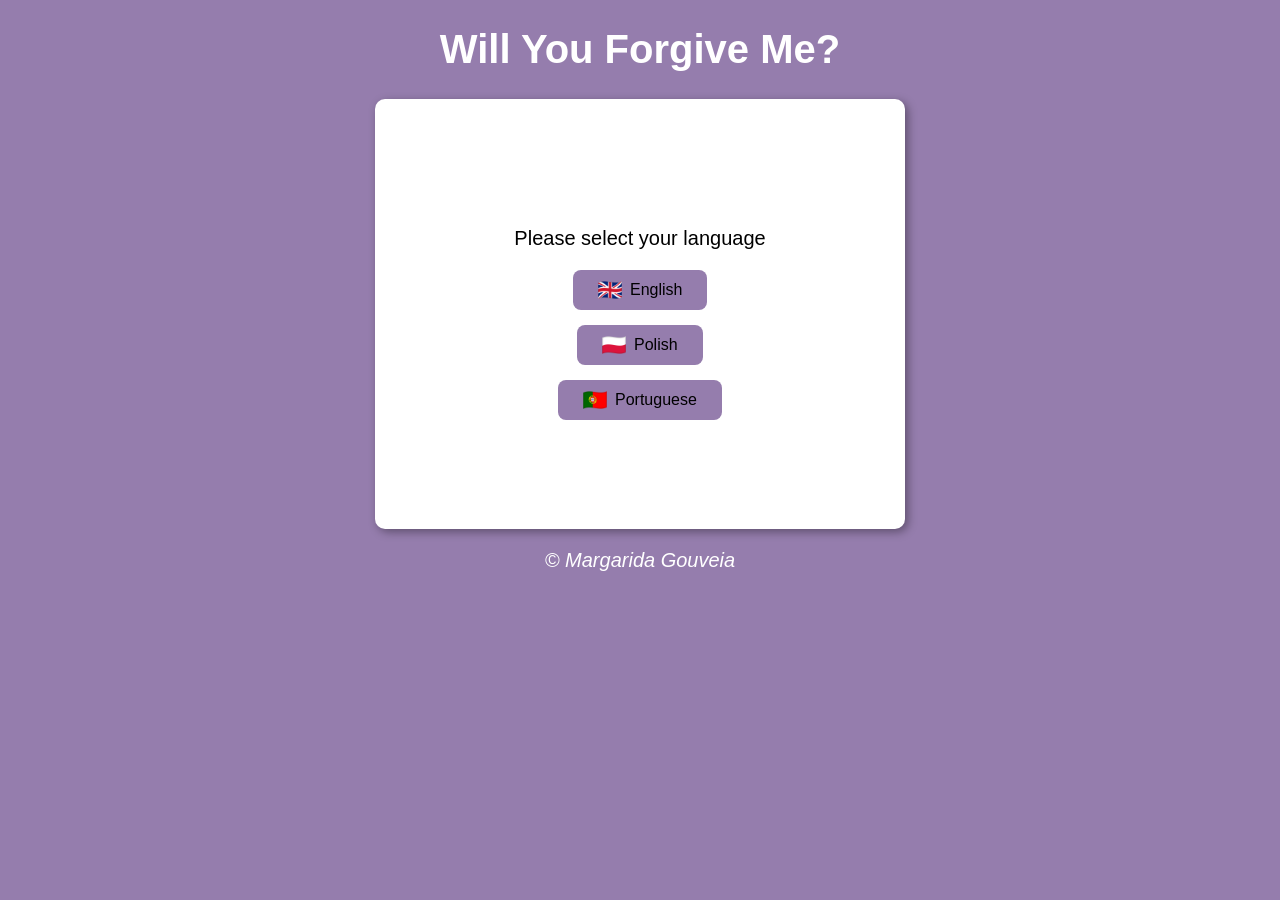
<file: index.html>
<!DOCTYPE html>
<html lang="pt-pt">
<head>
    <meta charset="UTF-8">
    <meta name="viewport" content="width=device-width, initial-scale=1.0">
    <title>Will You Forgive Me?</title>
    <link rel="stylesheet" href="./pages/estilo.css">
</head>
<body>
    <header>
        <h1>Will You Forgive Me?</h1>
    </header>
    
    <section id="choose-lang">
        <div>
            <p>Please select your language</p>
            <div class="vertical-buttons">
                <button class="buttons"  onclick="window.location.href='./pages/en/pagina.html'"><img src="./images/flags/en.png" alt="English" class="icon">English</button>
                <button class="buttons"  onclick="window.location.href='./pages/pl/pagina.html'"><img src="./images/flags/pl.png" alt="Polish" class="icon">Polish</button>
                <button class="buttons"  onclick="window.location.href='./pages/pt/pagina.html'"><img src="./images/flags/pt.png" alt="Portuguese" class="icon">Portuguese</button>
            </div>
        </div>
    </section>

    <footer>
        <p>&copy; Margarida Gouveia</p>
    </footer>
    <script src="./pages/script.js"></script>
</body>
</html>
</file>
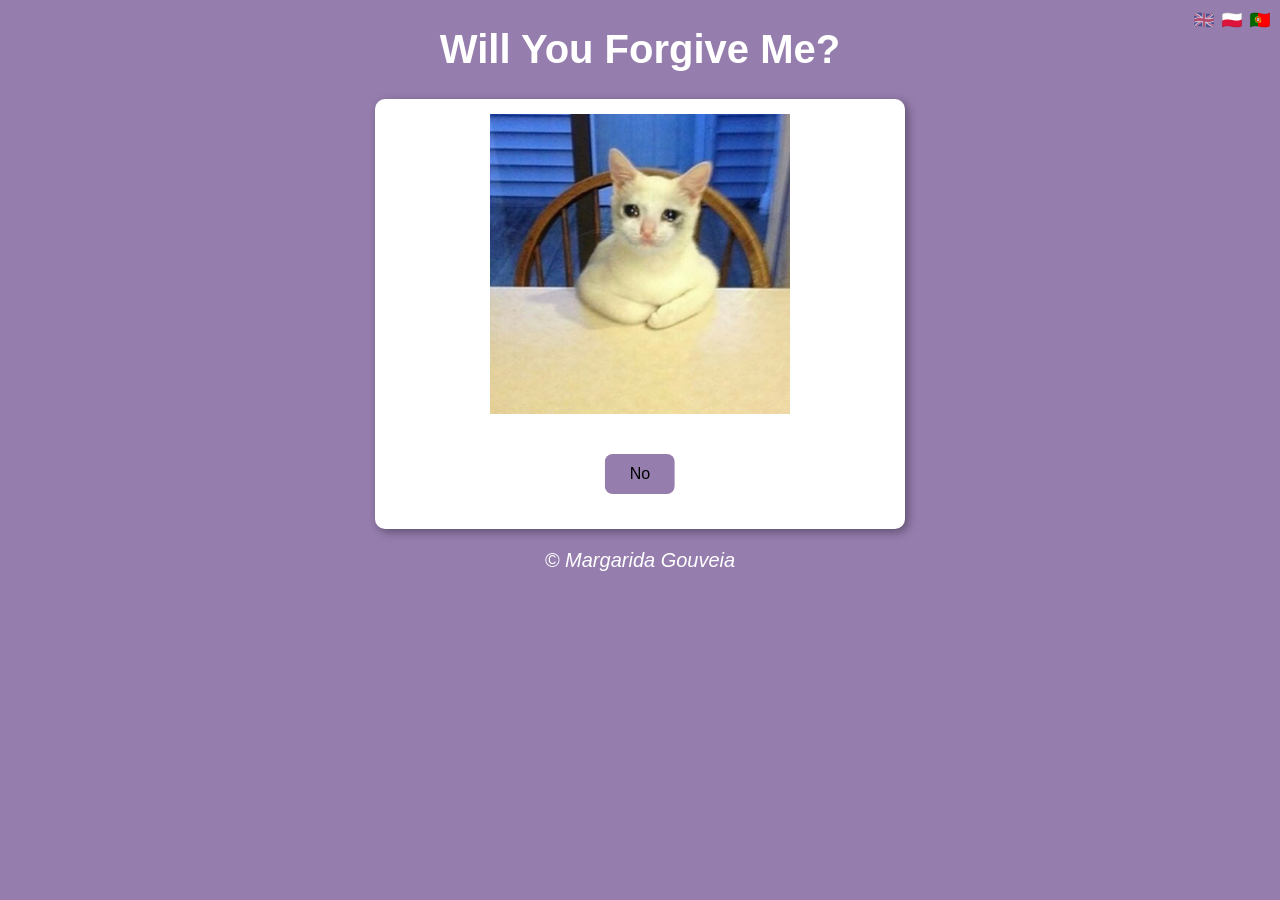
<file: pages/en/pagina.html>
<!DOCTYPE html>
<html lang="pt-pt">
<head>
    <meta charset="UTF-8">
    <meta name="viewport" content="width=device-width, initial-scale=1.0">
    <title>Will You Forgive Me?</title>
    <link rel="stylesheet" href="../estilo.css">
</head>
<body>
    <div id="languages">
        <img src="../../images/flags/en.png" alt="English" class="active"></a>
        <a href="../pl/pagina.html"><img src="../../images/flags/pl.png" alt="Polish"></a>
        <a href="../pt/pagina.html"><img src="../../images/flags/pt.png" alt="Portuguese"></a>
    </div>

    <header>
        <h1>Will You Forgive Me?</h1>
    </header>
    
    <section>
        <div style="display: flex; justify-content: center; height: 300px;">
            <img src="../../images/cats/gato1.png">
        </div>
        <div id="singNoButton">
            <a href="./pagina2.html">
                <button class="buttons">No</button>
            </a>
        </div>
    </section>

    <footer>
        <p>&copy; Margarida Gouveia</p>
    </footer>
    <script src="../script.js"></script>
</body>
</html>
</file>
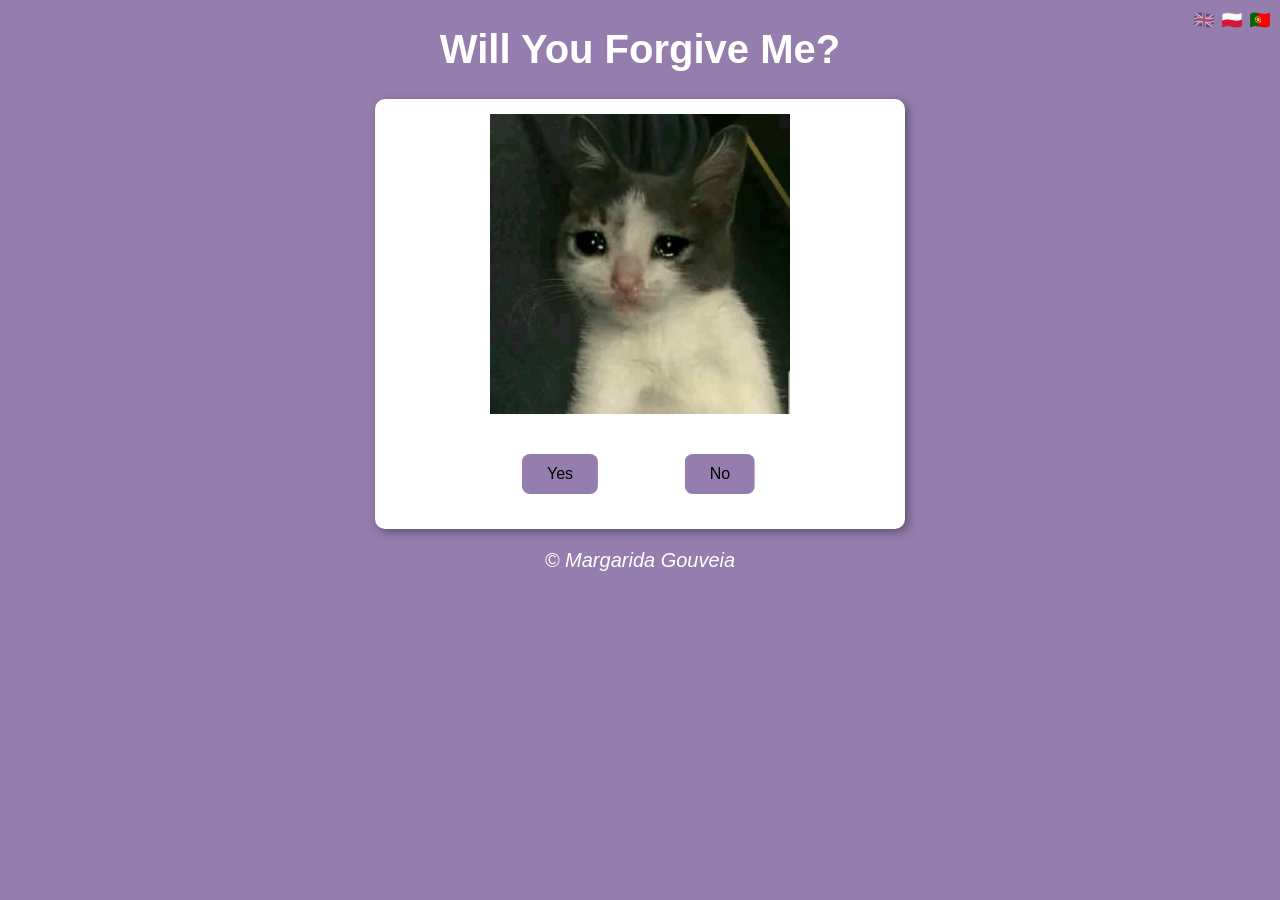
<file: pages/en/pagina2.html>
<!DOCTYPE html>
<html lang="pt-pt">
<head>
    <meta charset="UTF-8">
    <meta name="viewport" content="width=device-width, initial-scale=1.0">
    <title>Will You Forgive Me?</title>
    <link rel="stylesheet" href="../estilo.css">
</head>
<body>
    <div id="languages">
        <img src="../../images/flags/en.png" alt="English" class="active"></a>
        <a href="../pl/pagina.html"><img src="../../images/flags/pl.png" alt="Polish"></a>
        <a href="../pt/pagina.html"><img src="../../images/flags/pt.png" alt="Portuguese"></a>
    </div>

    <header>
        <h1>Will You Forgive Me?</h1>
    </header>
    
    <section>
        <div style="display: flex; justify-content: center; height: 300px;">
            <img src="../../images/cats/gato2.png">
        </div>
        <div class="button-container">
            <button class="buttons" onclick="window.location.href='./pagina4.html'">Yes</button>
            <button class="buttons" onclick="window.location.href='./pagina3.html'">No</button>
        </div>
    </section>
    <footer>
        <p>&copy; Margarida Gouveia</p>
    </footer>
    <script src="../script.js"></script>
</body>
</html>
</file>
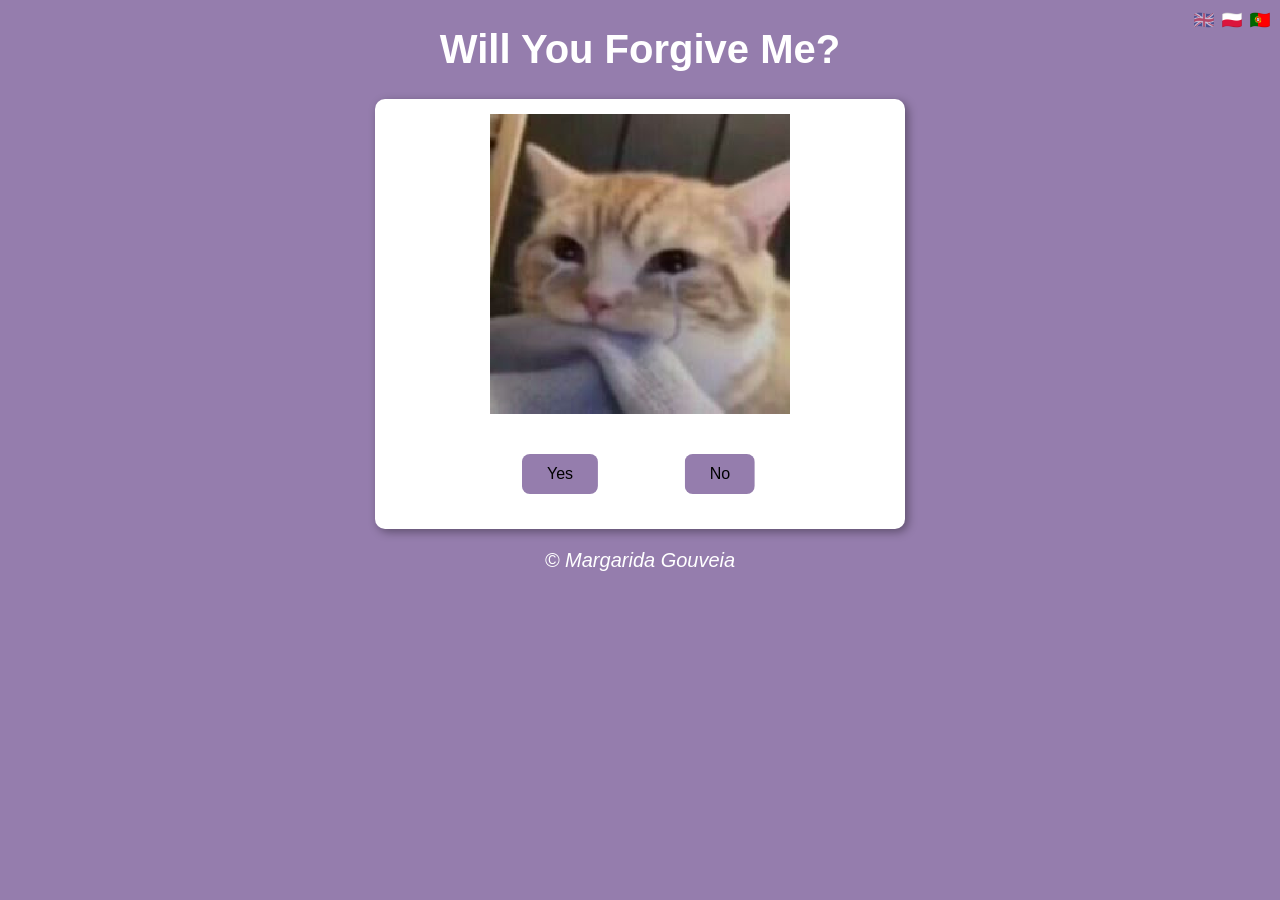
<file: pages/en/pagina3.html>
<!DOCTYPE html>
<html lang="pt-pt">
<head>
    <meta charset="UTF-8">
    <meta name="viewport" content="width=device-width, initial-scale=1.0">
    <title>Will You Forgive Me?</title>
    <link rel="stylesheet" href="../estilo.css">
</head>
<body>
    <div id="languages">
        <img src="../../images/flags/en.png" alt="English" class="active"></a>
        <a href="../pl/pagina3.html"><img src="../../images/flags/pl.png" alt="Polish"></a>
        <a href="../pt/pagina3.html"><img src="../../images/flags/pt.png" alt="Portuguese"></a>
    </div>

    <header>
        <h1>Will You Forgive Me?</h1>
    </header>

    <section>
        <div style="display: flex; justify-content: center; height: 300px;">
            <img src="../../images/cats/gato3.png">
        </div>
        <div class="button-container">
            <button class="buttons" onclick="window.location.href='./pagina4.html'">Yes</button>
            <button class="buttons" id="noButtonMove">No</button>
        </div>
    </section>

    <footer>
        <p>&copy; Margarida Gouveia</p>
    </footer>
    <script src="../script.js"></script>
</body>
</html>
</file>
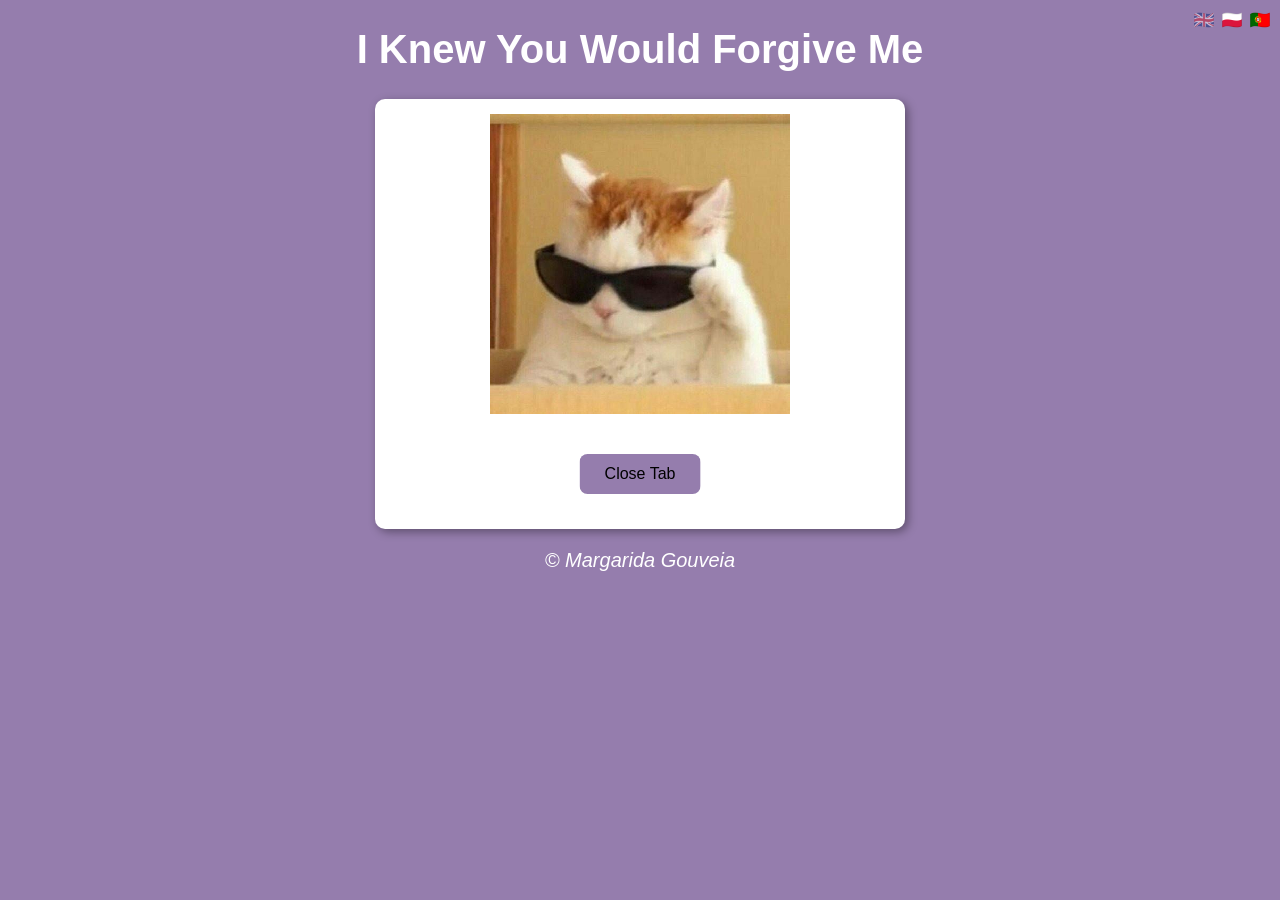
<file: pages/en/pagina4.html>
<!DOCTYPE html>
<html lang="pt-pt">
<head>
    <meta charset="UTF-8">
    <meta name="viewport" content="width=device-width, initial-scale=1.0">
    <title>Will You Forgive Me?</title>
    <link rel="stylesheet" href="../estilo.css">
</head>
<body>
    <div id="languages">
        <img src="../../images/flags/en.png" alt="English" class="active"></a>
        <a href="../pl/pagina4.html"><img src="../../images/flags/pl.png" alt="Polish"></a>
        <a href="../pt/pagina4.html"><img src="../../images/flags/pt.png" alt="Portuguese"></a>
    </div>

    <header>
        <h1>I Knew You Would Forgive Me</h1>
    </header>

    <section>
        <div style="display: flex; justify-content: center; height: 300px;">
            <img src="../../images/cats/gato4.png">
        </div>
        <div>
            <div id="singNoButton">
                <a href="javascript:close_window();">
                    <button class="buttons" onclick="closeWindow()">Close Tab</button>
                </a>
            </div>
        </div>
    </section>

    <footer>
        <p>&copy; Margarida Gouveia</p>
    </footer>
    <script src="../script.js"></script>
</body>
</html>
</file>
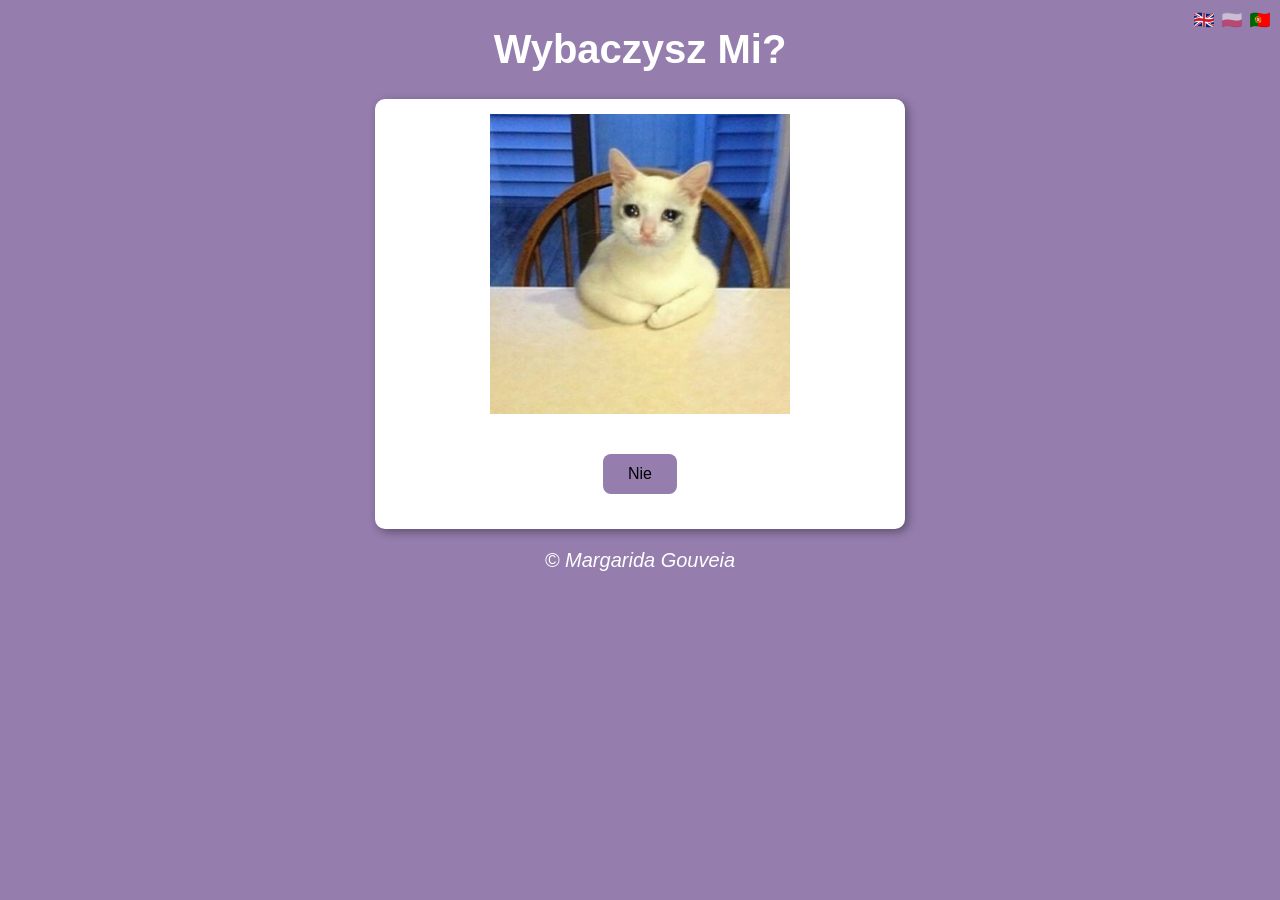
<file: pages/pl/pagina.html>
<!DOCTYPE html>
<html lang="pt-pt">
<head>
    <meta charset="UTF-8">
    <meta name="viewport" content="width=device-width, initial-scale=1.0">
    <title>Wybaczysz Mi?</title>
    <link rel="stylesheet" href="../estilo.css">
</head>
<body>
    <div id="languages">
        <a href="../en/pagina.html"><img src="../../images/flags/en.png" alt="English"></a></a>
        <img src="../../images/flags/pl.png" alt="Polish" class="active">
        <a href="../pt/pagina.html"><img src="../../images/flags/pt.png" alt="Portuguese"></a>
    </div>

    <header>
        <h1>Wybaczysz Mi?</h1>
    </header>

    <section>
        <div style="display: flex; justify-content: center; height: 300px;">
            <img src="../../images/cats/gato1.png">
        </div>
        <div id="singNoButton">
            <a href="./pagina2.html">
                <button class="buttons">Nie</button>
            </a>
        </div>
    </section>

    <footer>
        <p>&copy; Margarida Gouveia</p>
    </footer>
    <script src="../script.js"></script>
</body>
</html>
</file>
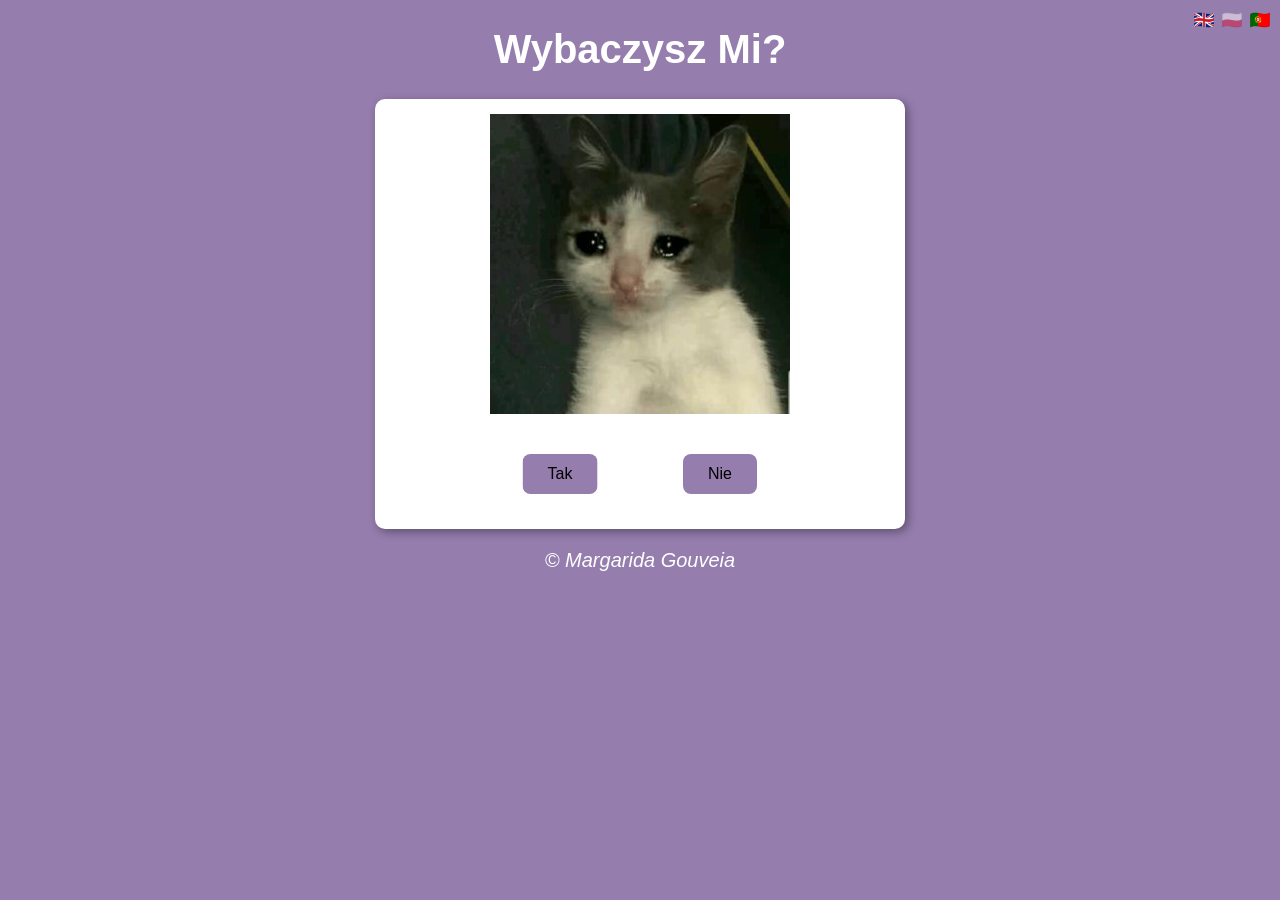
<file: pages/pl/pagina2.html>
<!DOCTYPE html>
<html lang="pt-pt">
<head>
    <meta charset="UTF-8">
    <meta name="viewport" content="width=device-width, initial-scale=1.0">
    <title>Wybaczysz Mi?</title>
    <link rel="stylesheet" href="../estilo.css">
</head>
<body>
    <div id="languages">
        <a href="../en/pagina2.html"><img src="../../images/flags/en.png" alt="English"></a></a>
        <img src="../../images/flags/pl.png" alt="Polish" class="active">
        <a href="../pt/pagina2.html"><img src="../../images/flags/pt.png" alt="Portuguese"></a>
    </div>

    <header>
        <h1>Wybaczysz Mi?</h1>
    </header>

    <section>
        <div style="display: flex; justify-content: center; height: 300px;">
            <img src="../../images/cats/gato2.png">
        </div>
        <div class="button-container">
            <button class="buttons" onclick="window.location.href='./pagina4.html'">Tak</button>
            <button class="buttons" onclick="window.location.href='./pagina3.html'">Nie</button>
        </div>
    </section>

    <footer>
        <p>&copy; Margarida Gouveia</p>
    </footer>
    <script src="../script.js"></script>
</body>
</html>
</file>
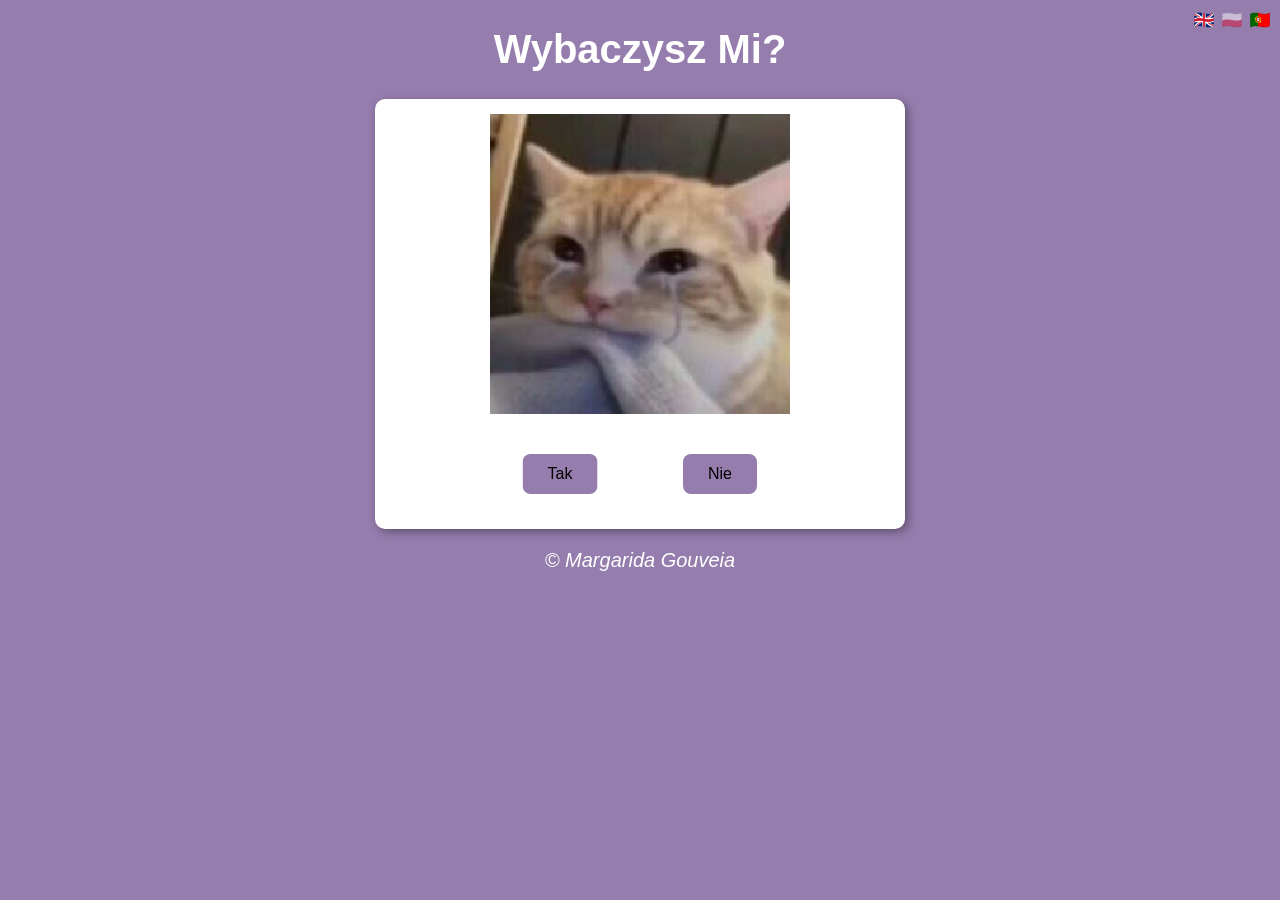
<file: pages/pl/pagina3.html>
<!DOCTYPE html>
<html lang="pt-pt">
<head>
    <meta charset="UTF-8">
    <meta name="viewport" content="width=device-width, initial-scale=1.0">
    <title>Wybaczysz Mi?</title>
    <link rel="stylesheet" href="../estilo.css">
</head>
<body>
    <div id="languages">
        <a href="../en/pagina3.html"><img src="../../images/flags/en.png" alt="English"></a></a>
        <img src="../../images/flags/pl.png" alt="Polish" class="active">
        <a href="../pt/pagina3.html"><img src="../../images/flags/pt.png" alt="Portuguese"></a>
    </div>

    <header>
        <h1>Wybaczysz Mi?</h1>
    </header>

    <section>
        <div style="display: flex; justify-content: center; height: 300px;">
            <img src="../../images/cats/gato3.png">
        </div>
        <div class="button-container">
            <button class="buttons" onclick="window.location.href='./pagina4.html'">Tak</button>
            <button class="buttons" id="noButtonMove">Nie</button>
        </div>
    </section>

    <footer>
        <p>&copy; Margarida Gouveia</p>
    </footer>
    <script src="../script.js"></script>
</body>
</html>
</file>
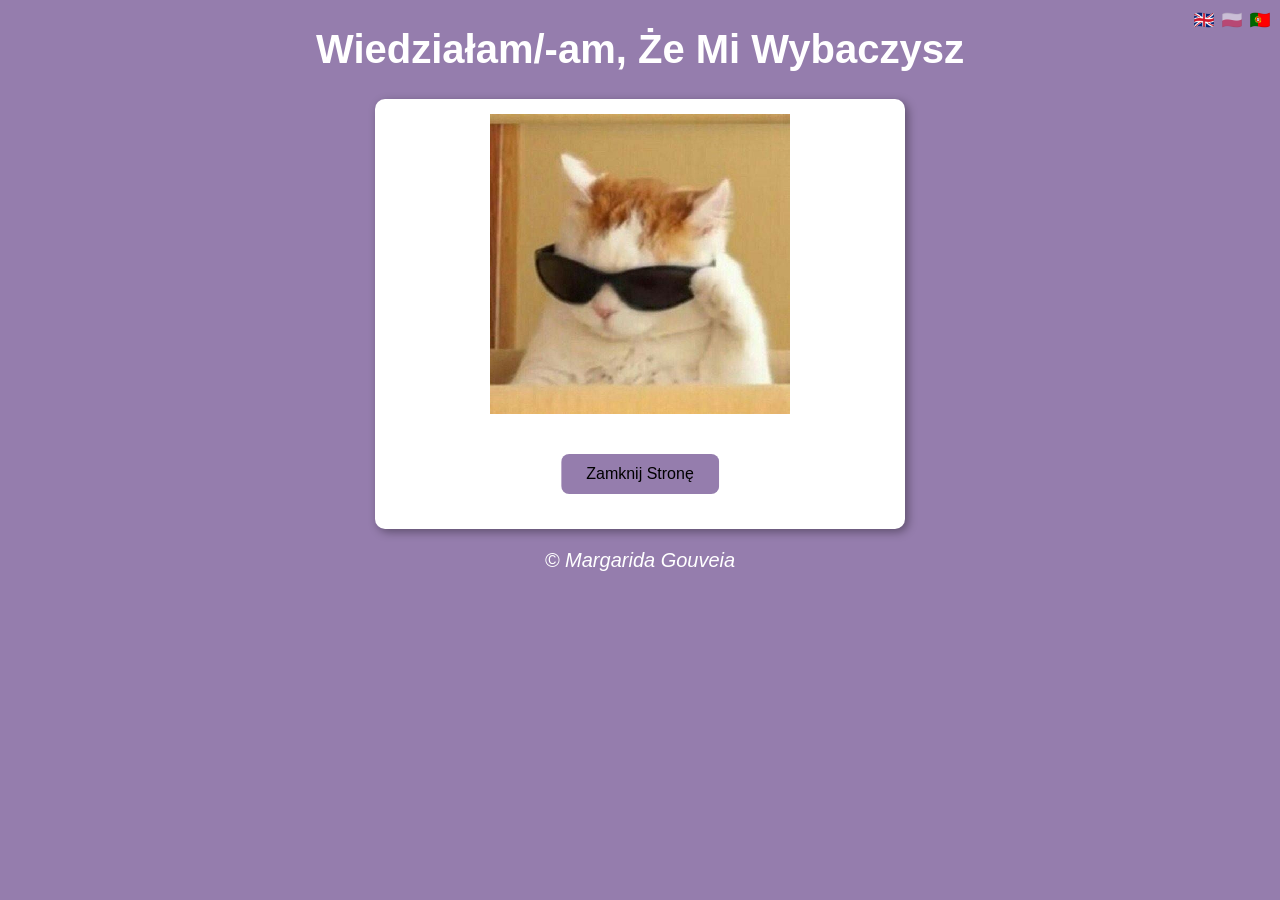
<file: pages/pl/pagina4.html>
<!DOCTYPE html>
<html lang="pt-pt">
<head>
    <meta charset="UTF-8">
    <meta name="viewport" content="width=device-width, initial-scale=1.0">
    <title>Wybaczysz Mi?</title>
    <link rel="stylesheet" href="../estilo.css">
</head>
<body>
    <div id="languages">
        <a href="../en/pagina4.html"><img src="../../images/flags/en.png" alt="English"></a></a>
        <img src="../../images/flags/pl.png" alt="Polish" class="active">
        <a href="../pt/pagina4.html"><img src="../../images/flags/pt.png" alt="Portuguese"></a>
    </div>

    <header>
        <h1>Wiedziałam/-am, Że Mi Wybaczysz</h1>
    </header>

    <section>
        <div style="display: flex; justify-content: center; height: 300px;">
            <img src="../../images/cats/gato4.png">
        </div>
        <div>
            <div id="singNoButton">
                <button class="buttons" onclick="closeWindow()">Zamknij Stronę</button>
            </div>
        </div>
    </section>

    <footer>
        <p>&copy; Margarida Gouveia</p>
    </footer>
    <script src="../script.js"></script>
</body>
</html>
</file>
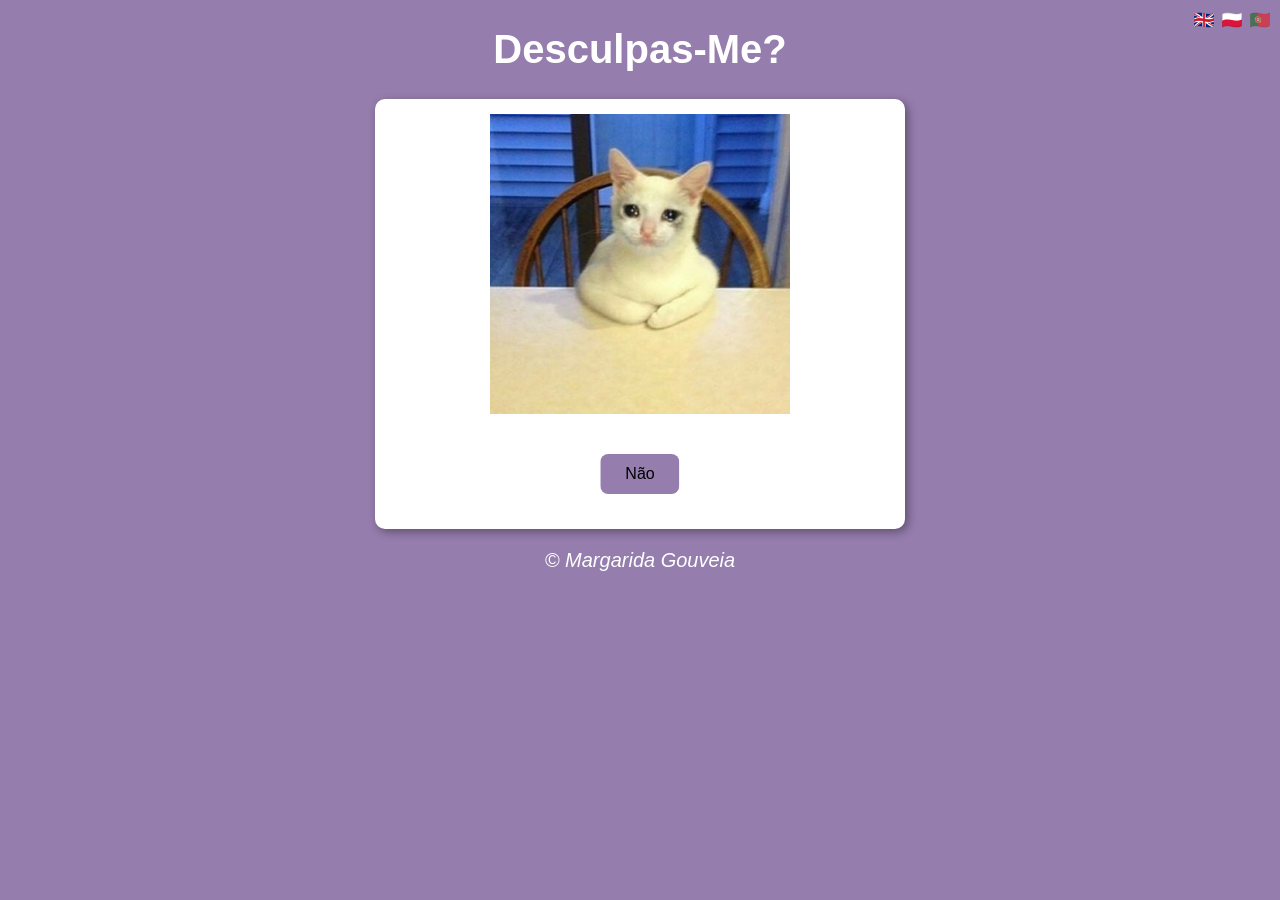
<file: pages/pt/pagina.html>
<!DOCTYPE html>
<html lang="pt-pt">
<head>
    <meta charset="UTF-8">
    <meta name="viewport" content="width=device-width, initial-scale=1.0">
    <title>Desculpas-Me?</title>
    <link rel="stylesheet" href="../estilo.css">
</head>
<body>
    <div id="languages">
        <a href="../en/pagina.html"><img src="../../images/flags/en.png" alt="English"></a>
        <a href="../pl/pagina.html"><img src="../../images/flags/pl.png" alt="Polish"></a>
        <img src="../../images/flags/pt.png" alt="Portuguese" class="active">
    </div>

    <header>
        <h1>Desculpas-Me?</h1>
    </header>
    
    <section>
        <div style="display: flex; justify-content: center; height: 300px;">
            <img src="../../images/cats/gato1.png">
        </div>
        <div id="singNoButton">
            <a href="./pagina2.html">
                <button class="buttons">Não</button>
            </a>
        </div>
    </section>

    <footer>
        <p>&copy; Margarida Gouveia</p>
    </footer>
    <script src="../script.js"></script>
</body>
</html>
</file>
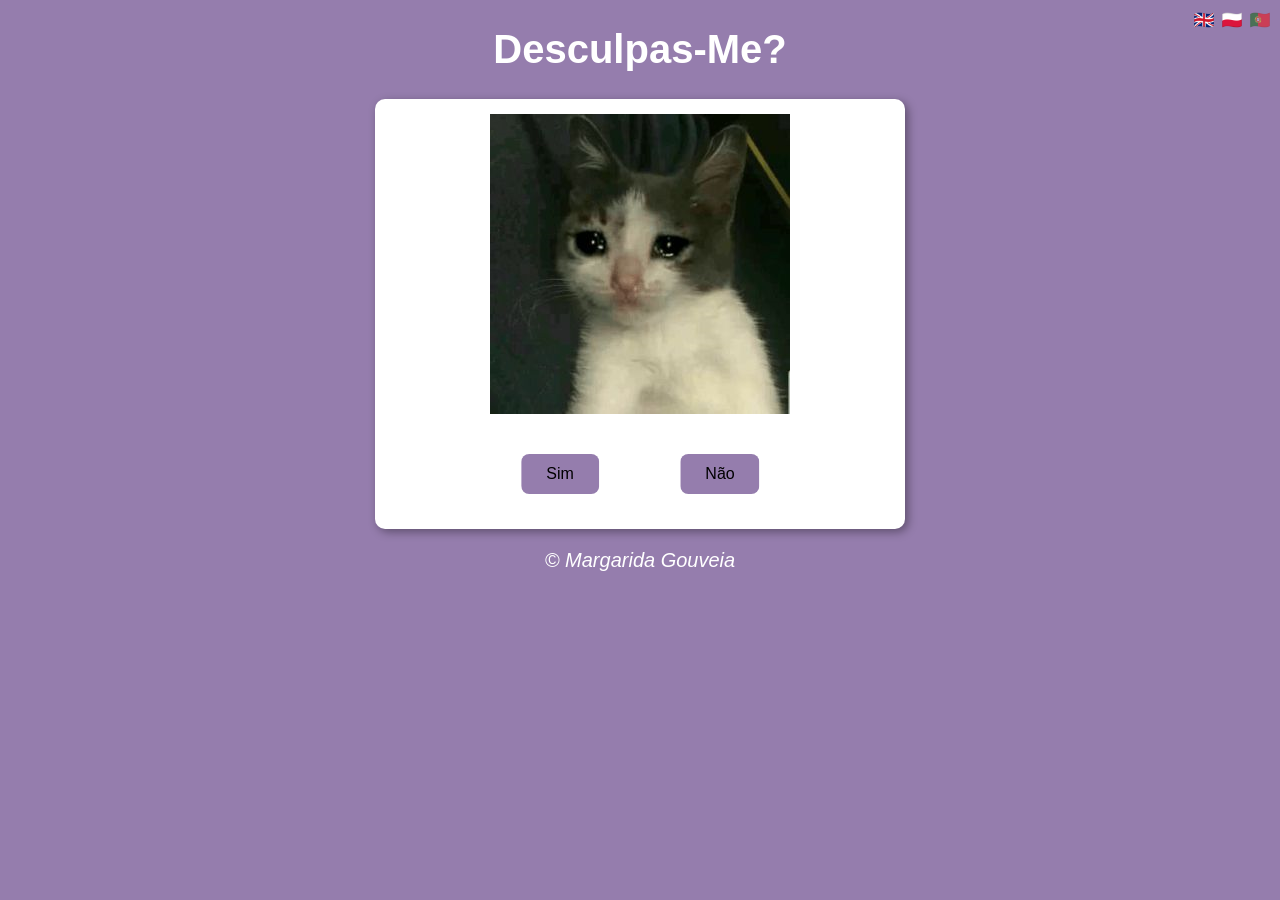
<file: pages/pt/pagina2.html>
<!DOCTYPE html>
<html lang="pt-pt">
<head>
    <meta charset="UTF-8">
    <meta name="viewport" content="width=device-width, initial-scale=1.0">
    <title>Desculpas-Me?</title>
    <link rel="stylesheet" href="../estilo.css">
</head>
<body>
    <div id="languages">
        <a href="../en/pagina2.html"><img src="../../images/flags/en.png" alt="English"></a>
        <a href="../pl/pagina2.html"><img src="../../images/flags/pl.png" alt="Polish"></a>
        <img src="../../images/flags/pt.png" alt="Portuguese" class="active">
    </div>

    <header>
        <h1>Desculpas-Me?</h1>
    </header>
    
    <section>
        <div style="display: flex; justify-content: center; height: 300px;">
            <img src="../../images/cats/gato2.png">
        </div>
        <div class="button-container">
            <button class="buttons" onclick="window.location.href='./pagina4.html'">Sim</button>
            <button class="buttons" onclick="window.location.href='./pagina3.html'">Não</button>
        </div>
    </section>
    <footer>
        <p>&copy; Margarida Gouveia</p>
    </footer>
    <script src="../script.js"></script>
</body>
</html>
</file>
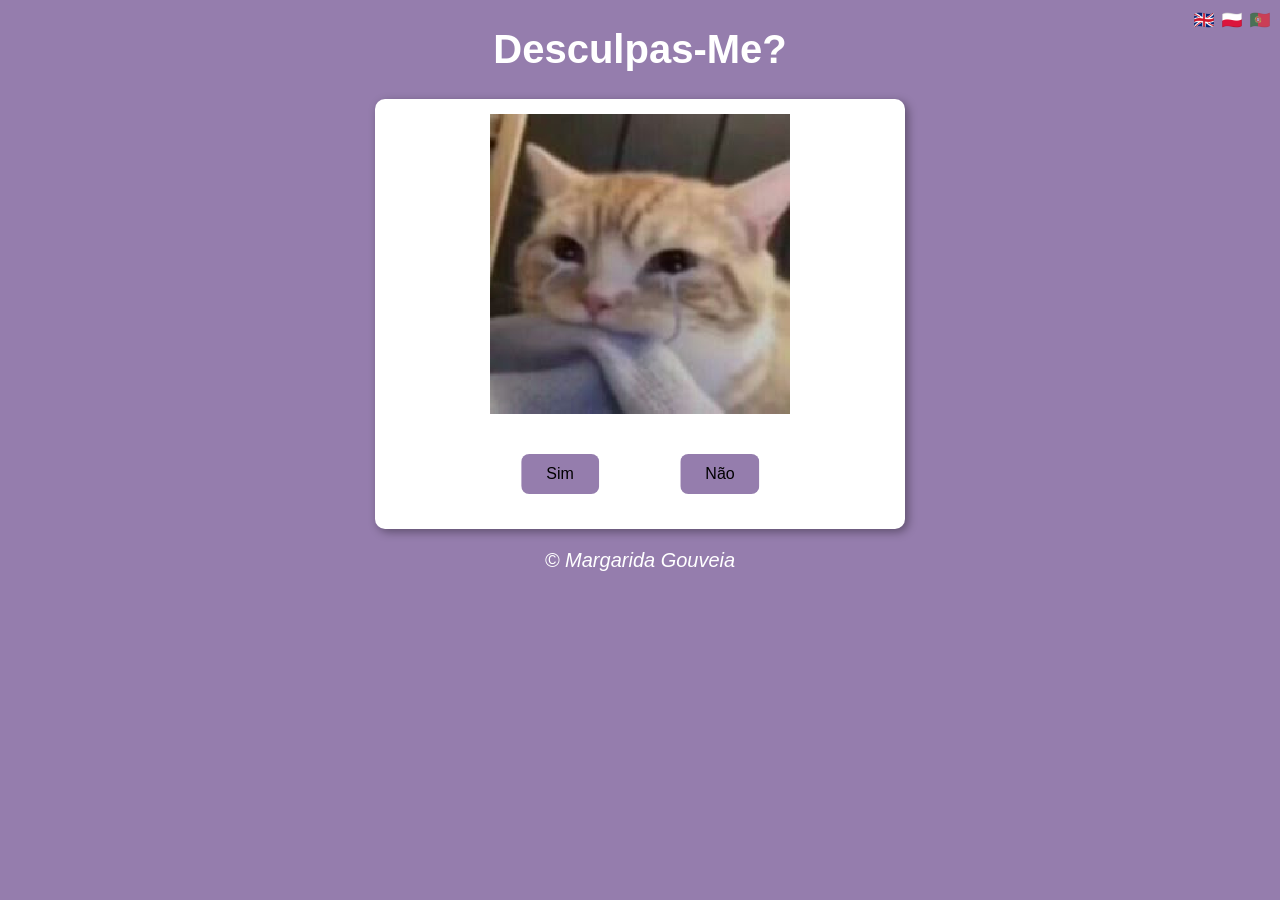
<file: pages/pt/pagina3.html>
<!DOCTYPE html>
<html lang="pt-pt">
<head>
    <meta charset="UTF-8">
    <meta name="viewport" content="width=device-width, initial-scale=1.0">
    <title>Desculpas-Me?</title>
    <link rel="stylesheet" href="../estilo.css">
</head>
<body>
    <div id="languages">
        <a href="../en/pagina3.html"><img src="../../images/flags/en.png" alt="English"></a>
        <a href="../pl/pagina3.html"><img src="../../images/flags/pl.png" alt="Polish"></a>
        <img src="../../images/flags/pt.png" alt="Portuguese" class="active">
    </div>

    <header>
        <h1>Desculpas-Me?</h1>
    </header>
    
    <section>
        <div style="display: flex; justify-content: center; height: 300px;">
            <img src="../../images/cats/gato3.png">
        </div>
        <div class="button-container">
            <button class="buttons" onclick="window.location.href='./pagina4.html'">Sim</button>
            <button class="buttons" id="noButtonMove">Não</button>
        </div>
    </section>
    <footer>
        <p>&copy; Margarida Gouveia</p>
    </footer>
    <script src="../script.js"></script>
</body>
</html>
</file>
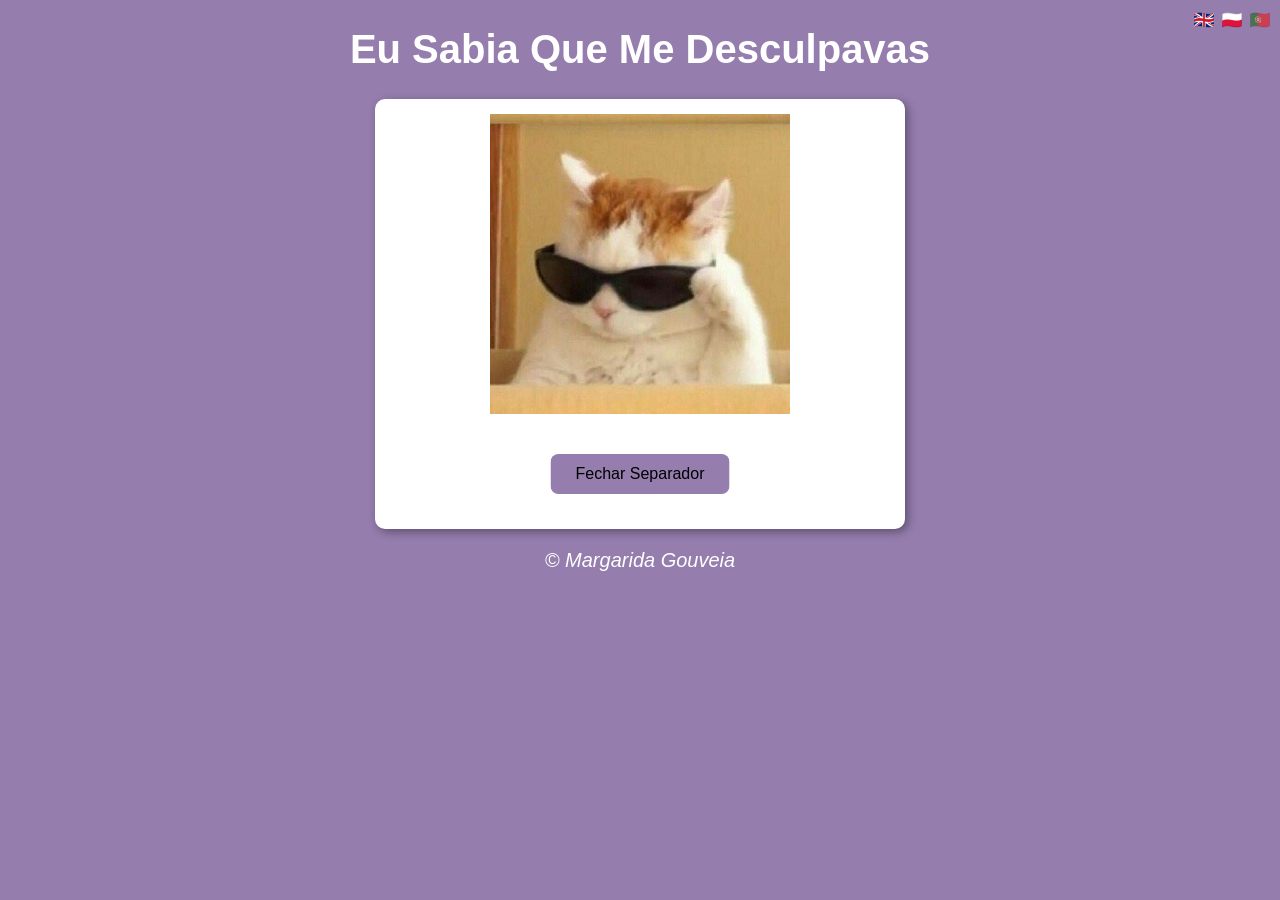
<file: pages/pt/pagina4.html>
<!DOCTYPE html>
<html lang="pt-pt">
<head>
    <meta charset="UTF-8">
    <meta name="viewport" content="width=device-width, initial-scale=1.0">
    <title>Desculpas-Me?</title>
    <link rel="stylesheet" href="../estilo.css">
</head>
<body>
    <div id="languages">
        <a href="../en/pagina4.html"><img src="../../images/flags/en.png" alt="English"></a>
        <a href="../pl/pagina4.html"><img src="../../images/flags/pl.png" alt="Polish"></a>
        <img src="../../images/flags/pt.png" alt="Portuguese" class="active">
    </div>

    <header>
        <h1>Eu Sabia Que Me Desculpavas</h1>
    </header>
    
    <section>
        <div style="display: flex; justify-content: center; height: 300px;">
            <img src="../../images/cats/gato4.png">
        </div>
        <div>
            <div id="singNoButton">
                <button class="buttons" onclick="closeWindow()">Fechar Separador</button>
            </div>
        </div>
    </section>
    <footer>
        <p>&copy; Margarida Gouveia</p>
    </footer>
    <script src="../script.js"></script>
</body>
</html>
</file>
<file: pages/estilo.css>
body {
    background: rgb(149, 125, 173);
    font: normal 15pt Arial;
    overflow: hidden;
}

header {
    color: white;
    text-align: center;
}

section {
    background: white;
    border-radius: 10px;
    padding: 15px;
    width: 500px;
    margin: auto;
    box-shadow: 3px 3px 10px rgba(0, 0, 0, 0.363);
    position: relative;
    min-height: 400px;
}

footer {
    color: white;
    text-align: center;
    font-style: italic;
}

#languages {
    position: fixed;
    top: 10px;
    right: 10px;
    display: flex;
    gap: 8px;
    z-index: 9999;
}

#languages img {
    width: 20px;
    height: 20px;
    border-radius: 4px;
    transition: transform 0.2s ease, box-shadow 0.2s ease;
}

#languages img:hover {
    transform: scale(1.3);
    box-shadow: 0 0 6px rgba(0, 0, 0, 0.3);
}

#languages img.active {
    opacity: 0.5;
}

#languages img.active:hover {
    transform: none;
    box-shadow: none;
}

.button-container {
    position: relative;
    width: 100%;
    height: 60px;
    margin-top: 40px;
}

.button-container .buttons:first-child {
    position: absolute;
    left: calc(50% - 80px);
    transform: translateX(-50%);
}

.button-container .buttons:nth-child(2) {
    position: absolute;
    left: calc(50% + 80px);
    transform: translateX(-50%);
}

#singNoButton {
    position: relative;
    width: 100%;
    height: 60px;
    margin-top: 40px;
}

#singNoButton .buttons {
    position: absolute;
    left: 50%;
    transform: translateX(-50%);
}

.buttons {
    display: inline-flex;
    justify-content: center;
    align-items: center;
    gap: 8px;
    height: 40px;
    padding: 0 25px;
    border: none;
    background-color: rgb(149, 125, 173);
    border-radius: 8px;
    font-size: 16px;
    cursor: pointer;
    transition: transform 0.25s ease-in-out, box-shadow 0.25s ease-in-out;
    line-height: 1;
    transform-origin: center;
    will-change: transform;
    color: black;
}

.buttons .icon {
  width: 24px;
  height: 24px;
  object-fit: contain;
}

.button-container .buttons:first-child:hover {
    transform: translateX(-50%) scale(1.1);
    box-shadow: 0 4px 10px rgba(0, 0, 0, 0.2);
}

.button-container .buttons:nth-child(2):hover {
    transform: translateX(-50%) scale(1.1);
    box-shadow: 0 4px 10px rgba(0, 0, 0, 0.2);
}

#singNoButton .buttons:hover {
    transform: translateX(-50%) scale(1.1);
    box-shadow: 0 4px 10px rgba(0, 0, 0, 0.2);
}

#noButtonMove {
    position: absolute;
    left: calc(50% + 80px);
    top: 0;
    transform: translateX(-50%);
    transition: top 0.3s ease, left 0.3s ease;
}

.vertical-buttons {
    display: flex;
    flex-direction: column;
    align-items: center;
    gap: 15px;
    height: auto;
}

.vertical-buttons .buttons {
    position: static;
    transform: none;
}

.vertical-buttons .buttons:hover {
    transform: scale(1.1);
    box-shadow: 0 4px 10px rgba(0, 0, 0, 0.2);
}

#choose-lang {
    background: white;
    border-radius: 10px;
    padding: 15px;
    width: 500px;
    margin: auto;
    box-shadow: 3px 3px 10px rgba(0, 0, 0, 0.363);
    position: relative;
    min-height: 400px;
    display: flex;
    flex-direction: column;
    justify-content: center;
    align-items: center;
    text-align: center;
}
</file>
